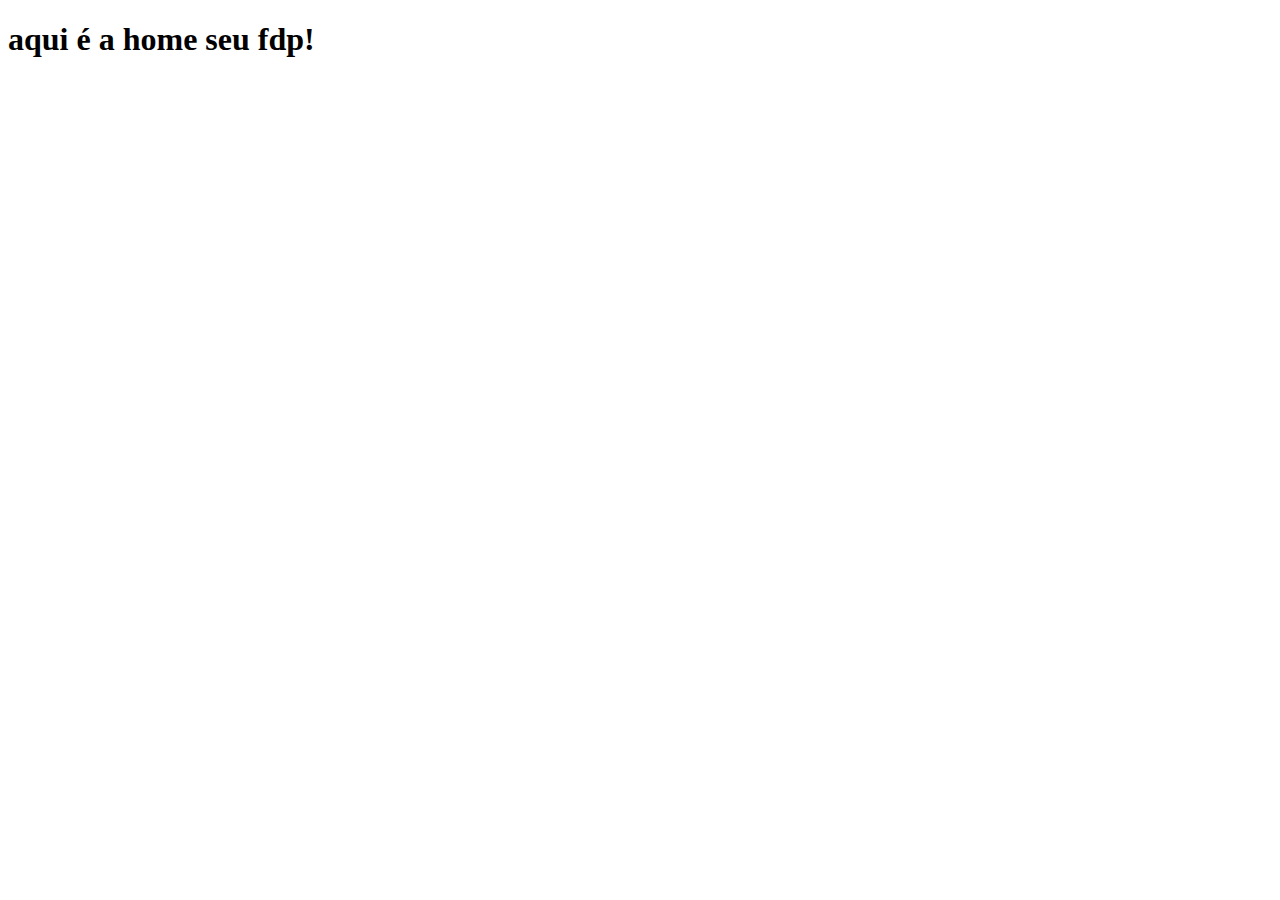
<file: home.html>
<!DOCTYPE html>
<html lang="pt-br">
<head>
    <meta charset="UTF-8">
    <meta name="viewport" content="width=device-width, initial-scale=1.0">
    <title>Document</title>
</head>
<body>
    <h1>aqui é a home seu fdp!</h1>
</body>
</html>
</file>
